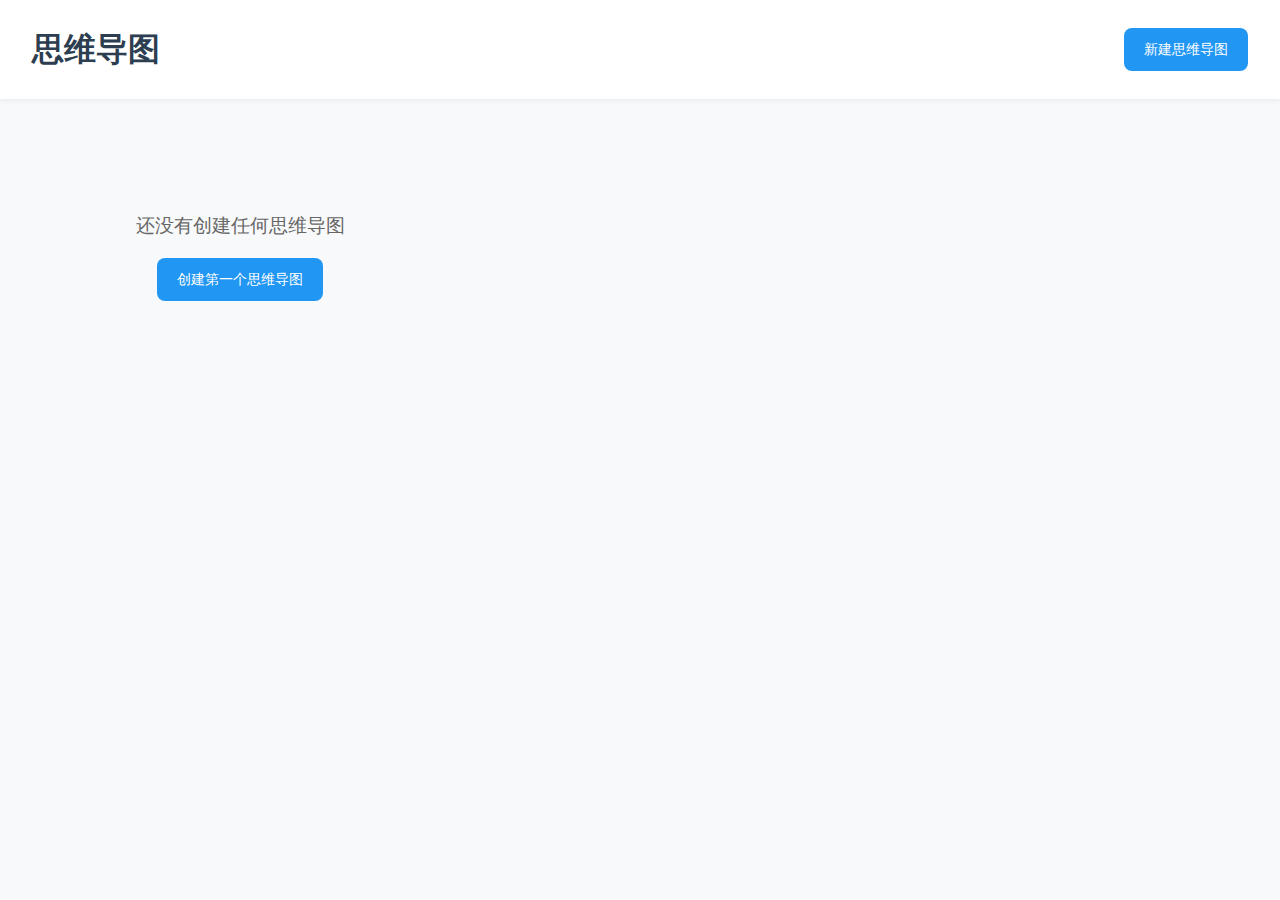
<file: index.html>
<!DOCTYPE html>
<html lang="zh">
<head>
    <meta charset="UTF-8">
    <meta name="viewport" content="width=device-width, initial-scale=1.0">
    <title>思维导图</title>
    <link href="mindmap/static/css/style.css" rel="stylesheet">
    <style>
        .mindmap-list {
            display: grid;
            grid-template-columns: repeat(auto-fill, minmax(300px, 1fr));
            gap: 1rem;
            padding: 1rem;
        }

        .mindmap-card {
            background-color: #fff;
            border-radius: 8px;
            box-shadow: 0 2px 4px rgba(0,0,0,0.1);
            padding: 1rem;
            display: flex;
            flex-direction: column;
            transition: transform 0.2s;
        }

        .mindmap-card:hover {
            transform: translateY(-4px);
            box-shadow: 0 4px 8px rgba(0,0,0,0.2);
        }

        .mindmap-info {
            flex: 1;
            margin-bottom: 1rem;
        }

        .mindmap-title {
            font-size: 1.2rem;
            margin-bottom: 0.5rem;
        }

        .mindmap-date {
            color: #666;
            font-size: 0.9rem;
        }

        .card-actions {
            display: flex;
            justify-content: flex-end;
            gap: 0.5rem;
        }

        .empty-state {
            text-align: center;
            padding: 4rem 1rem;
            color: #666;
        }

        .empty-state p {
            margin-bottom: 1rem;
            font-size: 1.2rem;
        }
    </style>
</head>
<body>
    <div class="container">
        <header>
            <h1>思维导图</h1>
            <button onclick="createMindmap()" class="btn btn-primary">新建思维导图</button>
        </header>

        <main>
            <div id="mindmap-list" class="mindmap-list">
                <!-- 思维导图列表将通过JavaScript动态生成 -->
            </main>
        </div>
    </div>

    <script>
        // 加载思维导图列表
        function loadMindmaps() {
            const mindmapsData = JSON.parse(localStorage.getItem('mindmaps') || '[]');
            const listContainer = document.getElementById('mindmap-list');

            if (mindmapsData.length === 0) {
                listContainer.innerHTML = `
                    <div class="empty-state">
                        <p>还没有创建任何思维导图</p>
                        <button onclick="createMindmap()" class="btn btn-primary">创建第一个思维导图</button>
                    </div>
                `;
                return;
            }

            // 按更新时间排序
            mindmapsData.sort((a, b) => new Date(b.updated_at) - new Date(a.updated_at));

            listContainer.innerHTML = mindmapsData.map(mindmap => `
                <div class="mindmap-card">
                    <div class="mindmap-info">
                        <div class="mindmap-title">${mindmap.title || '未命名思维导图'}</div>
                        <div class="mindmap-date">
                            最后更新: ${new Date(mindmap.updated_at).toLocaleString()}
                        </div>
                    </div>
                    <div class="card-actions">
                        <button onclick="deleteMindmap('${mindmap.id}')" class="btn btn-sm btn-danger">删除</button>
                        <button onclick="openMindmap('${mindmap.id}')" class="btn btn-sm btn-primary">打开</button>
                    </div>
                </div>
            `).join('');
        }

        // 创建新的思维导图
        function createMindmap() {
            const id = Date.now().toString();
            const mindmap = {
                id: id,
                title: '新思维导图',
                updated_at: new Date().toISOString()
            };

            // 更新思维导图列表
            const mindmaps = JSON.parse(localStorage.getItem('mindmaps') || '[]');
            mindmaps.push(mindmap);
            localStorage.setItem('mindmaps', JSON.stringify(mindmaps));

            // 打开新创建的思维导图
            openMindmap(id);
        }

        // 打开思维导图
        function openMindmap(id) {
            window.location.href = `mindmap/templates/mindmap.html?id=${id}`;
        }

        // 删除思维导图
        function deleteMindmap(id) {
            if (!confirm('确定要删除这个思维导图吗？')) {
                return;
            }

            // 删除思维导图数据
            localStorage.removeItem(`mindmap_${id}`);

            // 从列表中移除
            const mindmaps = JSON.parse(localStorage.getItem('mindmaps') || '[]');
            const updatedMindmaps = mindmaps.filter(m => m.id !== id);
            localStorage.setItem('mindmaps', JSON.stringify(updatedMindmaps));

            // 重新加载列表
            loadMindmaps();
        }

        // 初始化
        loadMindmaps();
    </script>
</body>
</html>
</file>
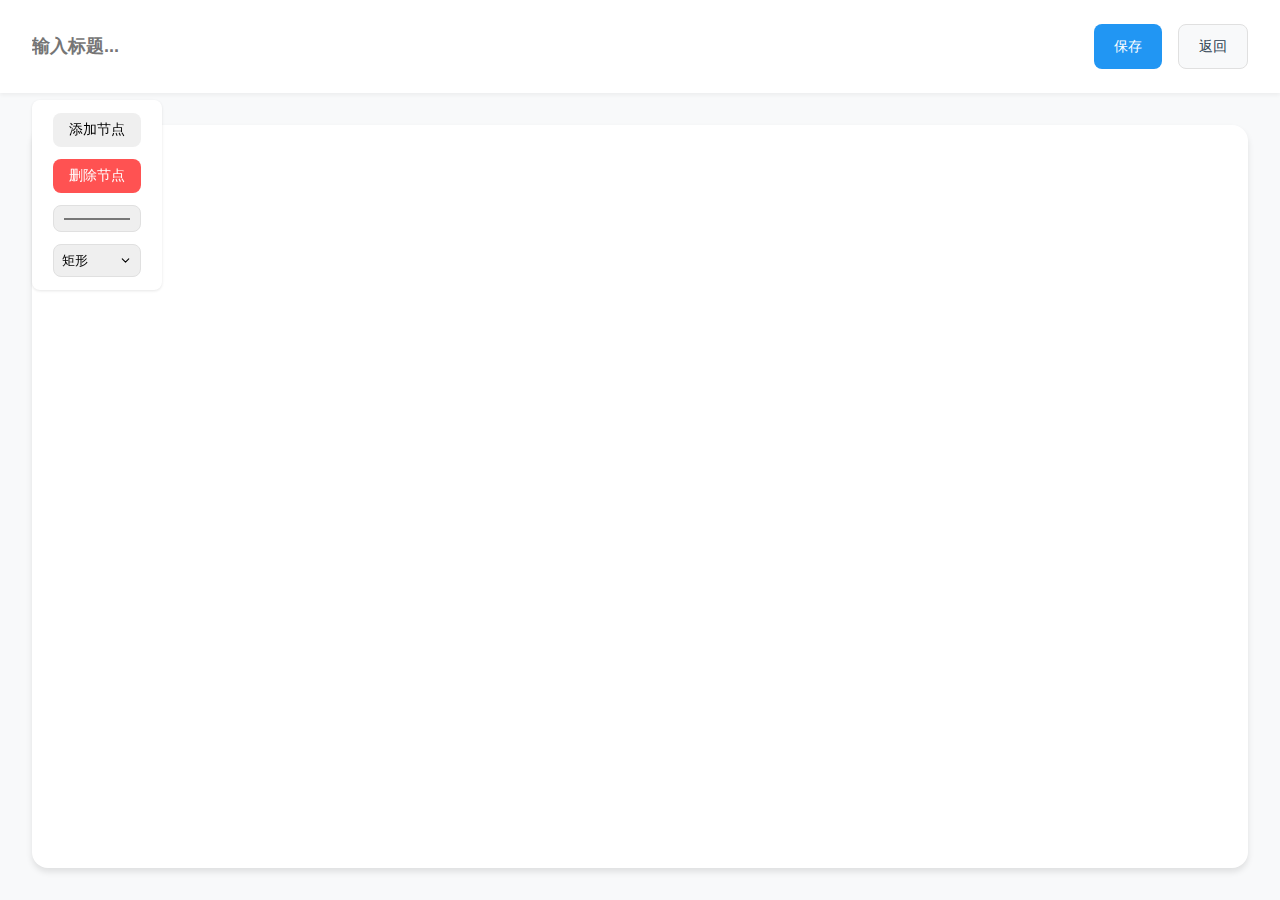
<file: mindmap/templates/mindmap.html>
<!DOCTYPE html>
<html lang="zh">
<head>
    <meta charset="UTF-8">
    <meta name="viewport" content="width=device-width, initial-scale=1.0">
    <title>思维导图编辑器</title>
    <link href="../static/css/style.css" rel="stylesheet">
    <link href="../static/css/mindmap.css" rel="stylesheet">
    <script src="https://d3js.org/d3.v7.min.js"></script>
</head>
<body>
    <div class="container">
        <header>
            <input type="text" id="mindmap-title" placeholder="输入标题..." class="title-input">
            <div class="header-actions">
                <button onclick="saveMindmap()" class="btn btn-primary">保存</button>
                <button onclick="location.href='../../index.html'" class="btn btn-secondary">返回</button>
            </div>
        </header>

        <main>
            <div id="mindmap-container"></div>
            <div class="toolbar">
                <button onclick="addNode()" class="btn btn-sm">添加节点</button>
                <button onclick="deleteSelectedNode()" class="btn btn-sm btn-danger">删除节点</button>
                <input type="color" id="node-color" onchange="updateNodeColor(this.value)" title="节点颜色">
                <select id="node-shape" onchange="updateNodeShape(this.value)" title="节点形状">
                    <option value="rectangle">矩形</option>
                    <option value="ellipse">椭圆</option>
                    <option value="diamond">菱形</option>
                </select>
            </div>
        </main>
    </div>

    <script>
        // 获取URL参数中的mindmap ID
        const urlParams = new URLSearchParams(window.location.search);
        const mapId = urlParams.get('id');
        let mindmapData = null;
        let selectedNode = null;

        // 初始化D3
        const width = window.innerWidth;
        const height = window.innerHeight - 100;
        const svg = d3.select('#mindmap-container')
            .append('svg')
            .attr('width', width)
            .attr('height', height);

        // 加载思维导图数据
        function loadMindmap() {
            const data = localStorage.getItem(`mindmap_${mapId}`);
            if (data) {
                mindmapData = JSON.parse(data);
                document.getElementById('mindmap-title').value = mindmapData.title;
                renderMindmap();
            } else {
                mindmapData = {
                    title: '新思维导图',
                    nodes: [{
                        id: 'root',
                        text: '中心主题',
                        x: width / 2,
                        y: height / 2,
                        color: '#ff9900',
                        shape: 'ellipse'
                    }],
                    links: []
                };
                renderMindmap();
            }
        }

        // 渲染思维导图
        function renderMindmap() {
            // 清空现有内容
            svg.selectAll('*').remove();

            // 绘制连接线
            svg.selectAll('line')
                .data(mindmapData.links)
                .enter()
                .append('line')
                .attr('x1', d => {
                    const source = mindmapData.nodes.find(n => n.id === d.source);
                    return source.x;
                })
                .attr('y1', d => {
                    const source = mindmapData.nodes.find(n => n.id === d.source);
                    return source.y;
                })
                .attr('x2', d => {
                    const target = mindmapData.nodes.find(n => n.id === d.target);
                    return target.x;
                })
                .attr('y2', d => {
                    const target = mindmapData.nodes.find(n => n.id === d.target);
                    return target.y;
                })
                .attr('stroke', '#999')
                .attr('stroke-width', 2);

            // 创建节点组
            const nodes = svg.selectAll('g')
                .data(mindmapData.nodes)
                .enter()
                .append('g')
                .attr('transform', d => `translate(${d.x},${d.y})`)
                .call(d3.drag()
                    .on('drag', dragged)
                    .on('end', dragended));

            // 根据形状绘制节点
            nodes.each(function(d) {
                const node = d3.select(this);
                if (d.shape === 'rectangle') {
                    node.append('rect')
                        .attr('width', 120)
                        .attr('height', 40)
                        .attr('x', -60)
                        .attr('y', -20)
                        .attr('fill', d.color || '#fff')
                        .attr('stroke', '#000');
                } else if (d.shape === 'ellipse') {
                    node.append('ellipse')
                        .attr('rx', 60)
                        .attr('ry', 20)
                        .attr('fill', d.color || '#fff')
                        .attr('stroke', '#000');
                } else if (d.shape === 'diamond') {
                    node.append('path')
                        .attr('d', 'M0,-20L60,0L0,20L-60,0Z')
                        .attr('fill', d.color || '#fff')
                        .attr('stroke', '#000');
                }
            });

            // 添加文本
            nodes.append('text')
                .attr('text-anchor', 'middle')
                .attr('dy', '0.3em')
                .text(d => d.text)
                .on('dblclick', editNodeText);

            // 添加点击事件
            nodes.on('click', selectNode);
        }

        // 节点拖拽处理
        function dragged(event, d) {
            d.x = event.x;
            d.y = event.y;
            d3.select(this).attr('transform', `translate(${d.x},${d.y})`);
            
            // 更新连接线
            svg.selectAll('line')
                .filter(l => l.source === d.id || l.target === d.id)
                .attr('x1', l => {
                    const source = mindmapData.nodes.find(n => n.id === l.source);
                    return source.x;
                })
                .attr('y1', l => {
                    const source = mindmapData.nodes.find(n => n.id === l.source);
                    return source.y;
                })
                .attr('x2', l => {
                    const target = mindmapData.nodes.find(n => n.id === l.target);
                    return target.x;
                })
                .attr('y2', l => {
                    const target = mindmapData.nodes.find(n => n.id === l.target);
                    return target.y;
                });
        }

        function dragended() {
            saveMindmap();
        }

        // 选择节点
        function selectNode(event, d) {
            if (selectedNode === d) {
                selectedNode = null;
                d3.selectAll('g').classed('selected', false);
            } else {
                selectedNode = d;
                d3.selectAll('g').classed('selected', false);
                d3.select(this).classed('selected', true);
                
                // 更新工具栏状态
                document.getElementById('node-color').value = d.color || '#ffffff';
                document.getElementById('node-shape').value = d.shape || 'rectangle';
            }
        }

        // 编辑节点文本
        function editNodeText(event, d) {
            const newText = prompt('输入节点文本：', d.text);
            if (newText !== null) {
                d.text = newText;
                d3.select(this).text(newText);
                saveMindmap();
            }
        }

        // 添加新节点
        function addNode() {
            if (!selectedNode) {
                alert('请先选择一个节点！');
                return;
            }

            const newNode = {
                id: 'node_' + Date.now(),
                text: '新节点',
                x: selectedNode.x + 150,
                y: selectedNode.y,
                color: '#ffffff',
                shape: 'rectangle'
            };

            mindmapData.nodes.push(newNode);
            mindmapData.links.push({
                source: selectedNode.id,
                target: newNode.id
            });

            renderMindmap();
            saveMindmap();
        }

        // 删除选中的节点
        function deleteSelectedNode() {
            if (!selectedNode || selectedNode.id === 'root') {
                alert('请选择要删除的非根节点！');
                return;
            }

            mindmapData.nodes = mindmapData.nodes.filter(n => n.id !== selectedNode.id);
            mindmapData.links = mindmapData.links.filter(l => 
                l.source !== selectedNode.id && l.target !== selectedNode.id
            );

            selectedNode = null;
            renderMindmap();
            saveMindmap();
        }

        // 更新节点颜色
        function updateNodeColor(color) {
            if (!selectedNode) return;
            selectedNode.color = color;
            renderMindmap();
            saveMindmap();
        }

        // 更新节点形状
        function updateNodeShape(shape) {
            if (!selectedNode) return;
            selectedNode.shape = shape;
            renderMindmap();
            saveMindmap();
        }

        // 保存思维导图
        function saveMindmap() {
            mindmapData.title = document.getElementById('mindmap-title').value;
            mindmapData.updated_at = new Date().toISOString();
            
            // 保存当前思维导图
            localStorage.setItem(`mindmap_${mapId}`, JSON.stringify(mindmapData));
            
            // 更新思维导图列表
            const mindmaps = JSON.parse(localStorage.getItem('mindmaps') || '[]');
            const index = mindmaps.findIndex(m => m.id === mapId);
            if (index >= 0) {
                mindmaps[index] = {
                    id: mapId,
                    title: mindmapData.title,
                    updated_at: mindmapData.updated_at
                };
            } else {
                mindmaps.push({
                    id: mapId,
                    title: mindmapData.title,
                    updated_at: mindmapData.updated_at
                });
            }
            localStorage.setItem('mindmaps', JSON.stringify(mindmaps));
        }

        // 初始化
        loadMindmap();
    </script>
</body>
</html>
</file>
<file: mindmap/static/css/style.css>
/* 全局样式 */
:root {
    --primary-color: #2196F3;
    --primary-dark: #1976D2;
    --danger-color: #FF5252;
    --danger-dark: #D32F2F;
    --text-color: #2C3E50;
    --text-light: #7F8C8D;
    --background: #F8F9FA;
    --surface: #FFFFFF;
    --border: #E0E0E0;
    --shadow-sm: 0 2px 4px rgba(0,0,0,0.05);
    --shadow-md: 0 4px 6px rgba(0,0,0,0.1);
    --shadow-lg: 0 10px 15px rgba(0,0,0,0.1);
    --radius-sm: 4px;
    --radius-md: 8px;
    --radius-lg: 16px;
}

* {
    margin: 0;
    padding: 0;
    box-sizing: border-box;
}

body {
    font-family: -apple-system, BlinkMacSystemFont, "Segoe UI", Roboto, "Helvetica Neue", Arial, sans-serif;
    line-height: 1.6;
    color: var(--text-color);
    background-color: var(--background);
}

.container {
    display: flex;
    flex-direction: column;
    height: 100vh;
}

/* 头部样式 */
header {
    background-color: var(--surface);
    padding: 1.5rem 2rem;
    box-shadow: var(--shadow-sm);
    display: flex;
    justify-content: space-between;
    align-items: center;
    position: relative;
    z-index: 10;
}

.title-input {
    font-size: 1.25rem;
    padding: 0.75rem 1rem;
    border: 1px solid var(--border);
    border-radius: var(--radius-md);
    width: 300px;
    transition: all 0.3s ease;
    color: var(--text-color);
}

.title-input:focus {
    outline: none;
    border-color: var(--primary-color);
    box-shadow: 0 0 0 3px rgba(33, 150, 243, 0.1);
}

.header-actions {
    display: flex;
    gap: 1rem;
}

/* 主要内容区域 */
main {
    flex: 1;
    padding: 2rem;
    display: flex;
    flex-direction: column;
    position: relative;
}

#mindmap-container {
    flex: 1;
    background-color: var(--surface);
    border-radius: var(--radius-lg);
    box-shadow: var(--shadow-md);
    overflow: hidden;
    transition: box-shadow 0.3s ease;
}

#mindmap-container:hover {
    box-shadow: var(--shadow-lg);
}

/* 工具栏 */
.toolbar {
    position: fixed;
    top: 100px;
    left: 2rem;
    background-color: var(--surface);
    padding: 1rem;
    border-radius: var(--radius-md);
    box-shadow: var(--shadow-md);
    display: flex;
    flex-direction: column;
    gap: 0.75rem;
    backdrop-filter: blur(10px);
    border: 1px solid rgba(255, 255, 255, 0.1);
}

/* 按钮样式 */
.btn {
    padding: 0.75rem 1.25rem;
    border: none;
    border-radius: var(--radius-md);
    cursor: pointer;
    font-size: 0.9rem;
    font-weight: 500;
    transition: all 0.3s ease;
    display: inline-flex;
    align-items: center;
    justify-content: center;
    gap: 0.5rem;
}

.btn-primary {
    background-color: var(--primary-color);
    color: white;
}

.btn-primary:hover {
    background-color: var(--primary-dark);
    transform: translateY(-1px);
}

.btn-secondary {
    background-color: var(--background);
    color: var(--text-color);
    border: 1px solid var(--border);
}

.btn-secondary:hover {
    background-color: var(--border);
    transform: translateY(-1px);
}

.btn-sm {
    padding: 0.5rem 1rem;
    font-size: 0.85rem;
}

.btn-danger {
    background-color: var(--danger-color);
    color: white;
}

.btn-danger:hover {
    background-color: var(--danger-dark);
    transform: translateY(-1px);
}

/* 节点样式 */
.selected rect,
.selected ellipse,
.selected path {
    stroke: var(--primary-color) !important;
    stroke-width: 3px !important;
    filter: drop-shadow(0 0 3px rgba(33, 150, 243, 0.3));
}

/* 表单控件 */
input[type="color"],
select {
    padding: 0.5rem;
    border: 1px solid var(--border);
    border-radius: var(--radius-md);
    width: 100%;
    transition: all 0.3s ease;
}

input[type="color"]:hover,
select:hover {
    border-color: var(--primary-color);
}

select {
    appearance: none;
    background-image: url("data:image/svg+xml;charset=UTF-8,%3csvg xmlns='http://www.w3.org/2000/svg' viewBox='0 0 24 24' fill='none' stroke='currentColor' stroke-width='2' stroke-linecap='round' stroke-linejoin='round'%3e%3cpolyline points='6 9 12 15 18 9'%3e%3c/polyline%3e%3c/svg%3e");
    background-repeat: no-repeat;
    background-position: right 0.5rem center;
    background-size: 1em;
    padding-right: 2.5rem;
}

/* 响应式设计 */
@media (max-width: 768px) {
    header {
        padding: 1rem;
    }

    .toolbar {
        position: fixed;
        bottom: 1rem;
        left: 50%;
        transform: translateX(-50%);
        top: auto;
        flex-direction: row;
        padding: 0.75rem;
        width: calc(100% - 2rem);
        justify-content: center;
        background-color: rgba(255, 255, 255, 0.9);
        backdrop-filter: blur(10px);
    }

    .title-input {
        width: 200px;
        font-size: 1rem;
        padding: 0.5rem 0.75rem;
    }

    main {
        padding: 1rem;
    }
}
</file>
<file: mindmap/static/css/mindmap.css>
/* 思维导图编辑页面样式 */
.page-container {
    display: flex;
    flex-direction: column;
    height: 100vh;
    overflow: hidden;
}

.toolbar {
    display: flex;
    justify-content: space-between;
    align-items: center;
    padding: 12px 20px;
    background-color: #ffffff;
    box-shadow: 0 1px 3px rgba(0, 0, 0, 0.1);
    z-index: 100;
}

.app-info {
    display: flex;
    align-items: center;
    gap: 20px;
}

.home-link {
    color: var(--text-color);
    text-decoration: none;
    font-weight: 500;
    display: flex;
    align-items: center;
}

.home-link:hover {
    color: var(--primary-color);
}

.home-link::before {
    content: "←";
    margin-right: 5px;
}

#mindmap-title {
    border: none;
    border-bottom: 1px solid transparent;
    font-size: 18px;
    font-weight: 600;
    padding: 5px 0;
    background-color: transparent;
    width: 300px;
}

#mindmap-title:focus {
    border-bottom: 1px solid var(--primary-color);
    outline: none;
}

.tools {
    display: flex;
    gap: 10px;
}

.tool-btn {
    display: inline-block;
    padding: 8px 16px;
    border: none;
    border-radius: 4px;
    background-color: #e0e0e0;
    color: var(--text-color);
    font-size: 14px;
    cursor: pointer;
    transition: background-color 0.2s;
}

.tool-btn:hover {
    background-color: #d0d0d0;
}

.tool-btn.primary {
    background-color: var(--primary-color);
    color: white;
}

.tool-btn.primary:hover {
    background-color: var(--primary-hover);
}

.mindmap-container {
    flex: 1;
    position: relative;
    overflow: hidden;
    display: flex;
}

#mindmap-canvas {
    flex: 1;
    height: 100%;
    background-color: #fafafa;
    background-image: 
        linear-gradient(rgba(150, 150, 150, 0.1) 1px, transparent 1px),
        linear-gradient(90deg, rgba(150, 150, 150, 0.1) 1px, transparent 1px);
    background-size: 20px 20px;
}

svg {
    width: 100%;
    height: 100%;
    background-color: var(--surface);
    background-image: 
        radial-gradient(circle at 1px 1px, var(--border) 1px, transparent 0);
    background-size: 40px 40px;
    background-position: -19px -19px;
}

/* 节点样式 */
.node rect,
.node ellipse,
.node path {
    fill: var(--surface);
    stroke: var(--text-color);
    stroke-width: 2px;
    cursor: pointer;
    transition: all 0.3s cubic-bezier(0.4, 0, 0.2, 1);
    filter: drop-shadow(0 2px 4px rgba(0, 0, 0, 0.1));
}

.node:hover rect,
.node:hover ellipse,
.node:hover path {
    stroke: var(--primary-color);
    stroke-width: 3px;
    filter: drop-shadow(0 4px 8px rgba(33, 150, 243, 0.2));
    transform: scale(1.02);
}

.node text {
    font-size: 14px;
    font-weight: 500;
    fill: var(--text-color);
    pointer-events: none;
    user-select: none;
}

/* 连接线样式 */
line {
    stroke: var(--text-light);
    stroke-width: 2px;
    pointer-events: none;
    transition: all 0.3s ease;
}

line:hover {
    stroke: var(--primary-color);
    stroke-width: 3px;
}

/* 工具提示 */
[title] {
    position: relative;
}

[title]:hover::after {
    content: attr(title);
    position: absolute;
    bottom: 100%;
    left: 50%;
    transform: translateX(-50%) translateY(-8px);
    padding: 6px 12px;
    background-color: var(--text-color);
    color: var(--surface);
    font-size: 12px;
    font-weight: 500;
    border-radius: var(--radius-sm);
    white-space: nowrap;
    z-index: 1000;
    box-shadow: var(--shadow-md);
    opacity: 0;
    animation: tooltip 0.2s ease forwards;
}

[title]:hover::before {
    content: '';
    position: absolute;
    bottom: 100%;
    left: 50%;
    transform: translateX(-50%) translateY(4px);
    border: 6px solid transparent;
    border-top-color: var(--text-color);
    opacity: 0;
    animation: tooltip 0.2s ease forwards;
}

@keyframes tooltip {
    to {
        opacity: 1;
        transform: translateX(-50%) translateY(0);
    }
}

/* 动画效果 */
@keyframes nodeAppear {
    from {
        opacity: 0;
        transform: scale(0.8);
    }
    to {
        opacity: 1;
        transform: scale(1);
    }
}

.node {
    animation: nodeAppear 0.3s cubic-bezier(0.4, 0, 0.2, 1);
}

/* 选中效果 */
.selected rect,
.selected ellipse,
.selected path {
    stroke: var(--primary-color);
    stroke-width: 3px;
    filter: drop-shadow(0 0 8px rgba(33, 150, 243, 0.3));
}

/* 右侧属性面板 */
#properties-panel {
    width: 280px;
    background-color: white;
    box-shadow: -2px 0 5px rgba(0, 0, 0, 0.1);
    z-index: 10;
    transition: transform 0.3s;
    overflow-y: auto;
}

.panel-header {
    display: flex;
    justify-content: space-between;
    align-items: center;
    padding: 15px;
    border-bottom: 1px solid var(--border-color);
}

.panel-header h3 {
    margin: 0;
}

#close-panel-btn {
    background: none;
    border: none;
    font-size: 20px;
    cursor: pointer;
    color: var(--lighter-text);
}

#close-panel-btn:hover {
    color: var(--text-color);
}

.panel-content {
    padding: 15px;
}

.form-group {
    margin-bottom: 15px;
}

.form-group label {
    display: block;
    margin-bottom: 5px;
    font-size: 14px;
    font-weight: 500;
}

/* 上下文菜单 */
.context-menu {
    position: absolute;
    background-color: white;
    border-radius: 4px;
    box-shadow: 0 2px 10px rgba(0, 0, 0, 0.2);
    z-index: 1000;
    min-width: 150px;
}

.context-menu ul {
    list-style: none;
}

.context-menu li {
    padding: 10px 15px;
    cursor: pointer;
}

.context-menu li:hover {
    background-color: #f0f0f0;
}

/* 状态栏 */
#status-bar {
    padding: 8px 16px;
    background-color: #f0f0f0;
    display: flex;
    justify-content: space-between;
    align-items: center;
    font-size: 13px;
    color: var(--light-text);
}

#status-message {
    font-weight: 500;
}

/* 适应移动设备 */
@media (max-width: 768px) {
    .toolbar {
        flex-direction: column;
        align-items: flex-start;
        gap: 10px;
        padding: 10px;
    }
    
    .app-info {
        width: 100%;
        justify-content: space-between;
    }
    
    .tools {
        width: 100%;
        justify-content: space-between;
    }
    
    #properties-panel {
        position: fixed;
        right: 0;
        top: 0;
        bottom: 0;
        width: 80%;
        max-width: 280px;
        transform: translateX(100%);
    }
    
    #properties-panel.active {
        transform: translateX(0);
    }

    .node text {
        font-size: 12px;
    }

    [title]:hover::after {
        display: none;
    }

    [title]:hover::before {
        display: none;
    }
}
</file>
